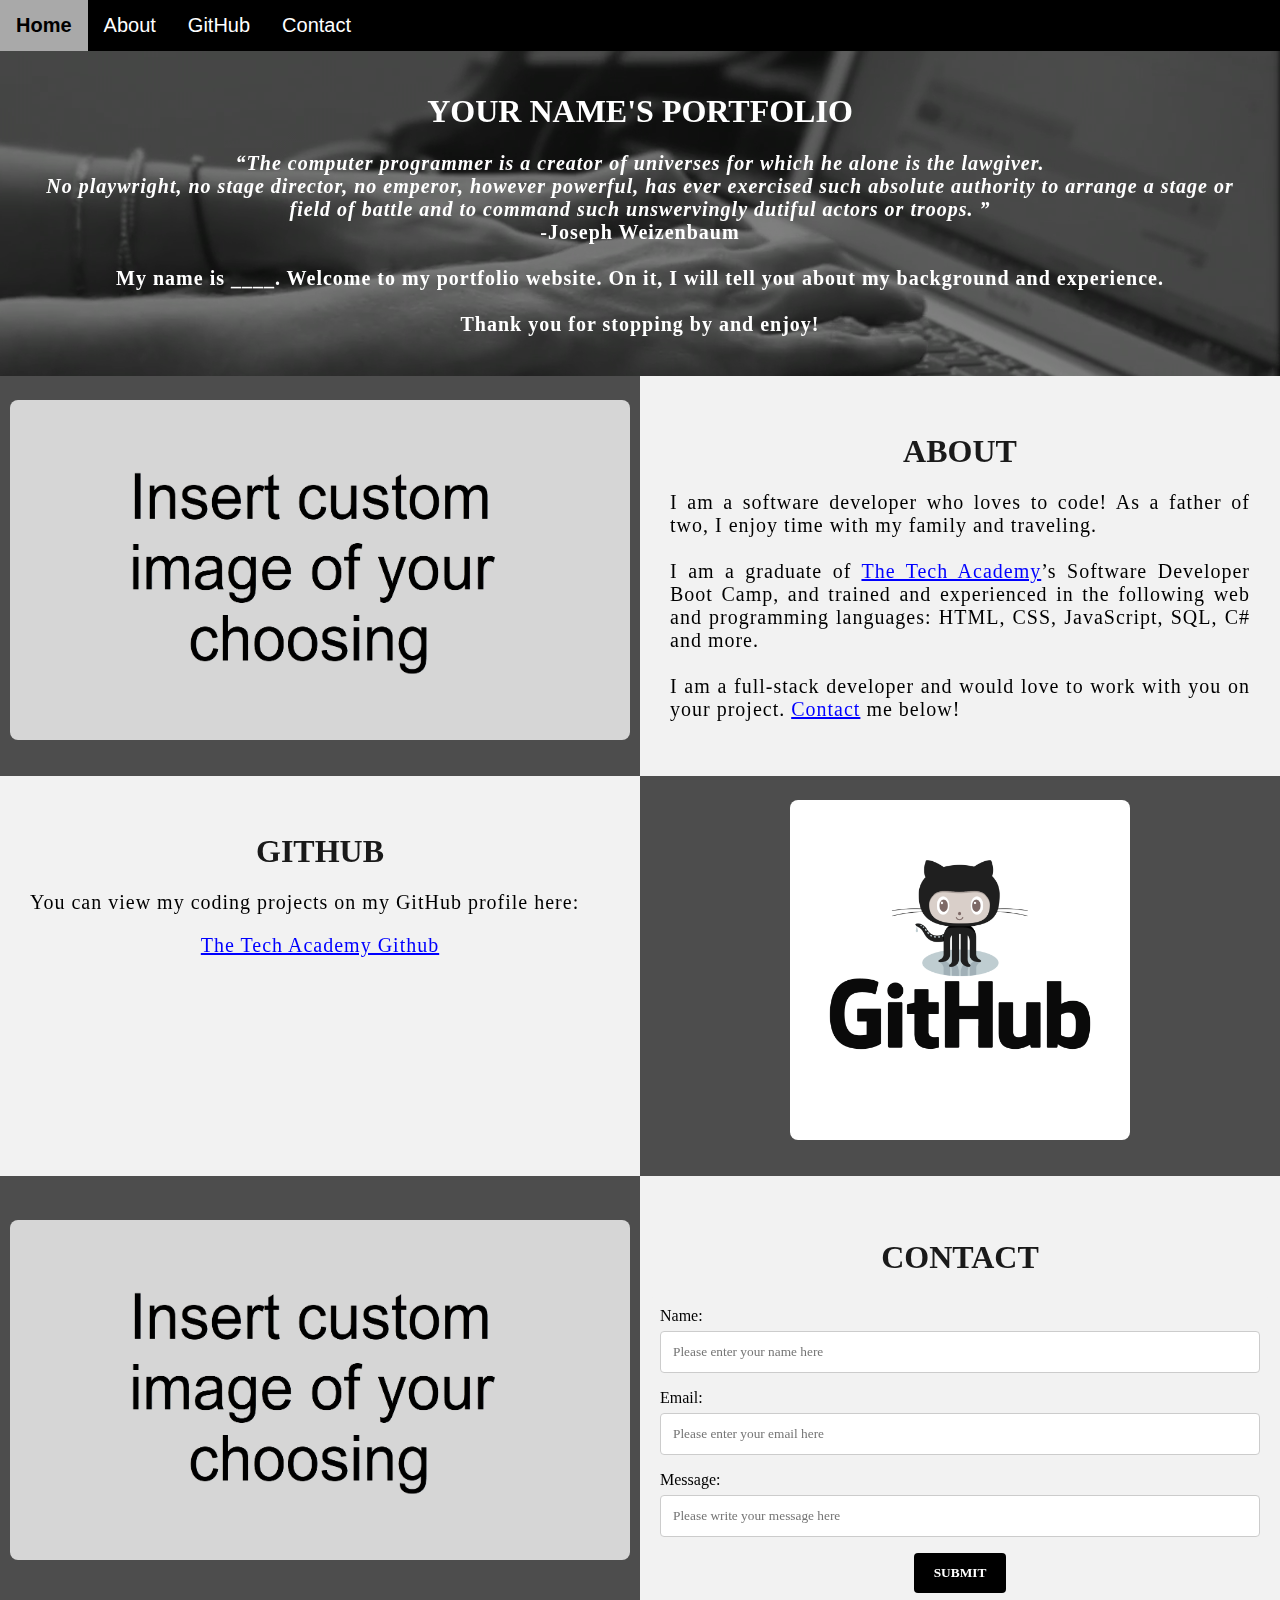
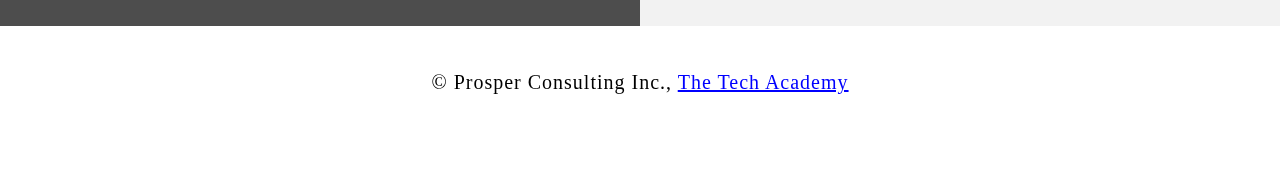
<file: Final Project/index.html>
<!DOCTYPE html>
<html>
    <!--Head-->
    <head>
        <meta charset="UTF-8">
        <meta name="viewport" content="width=device-width" />
        <title>Your Name Here</title>
        <link rel="stylesheet" type="text/css" href="stylesheet/portfolio.css">
    </head>

    <!--Body-->
    <body class="Background">
        
        <!--Navbar-->
        <div class="Navbar">
            <a class="active" href="#Home">Home</a>
            <a href="#About">About</a>
            <a href="#GitHub">GitHub</a>
            <a href="#Contact">Contact</a>
        </div>

        <!--Breaks inserted to add space between navbar and the first heading-->
        <br>
        <br>

        <!--Background video-->
        <div id="Home">
            <video autoplay muted loop id="Typing_Video">
                <source src="images/video/Typing.mp4" type="video/mp4">
                <!--Display message if video fails to run-->
                Your browser does not support HTML5 video.
            </video>
        </div>

        <!--Video text-->
        <div class="Video_Text">
            <h1 class="white-text">Your Name's Portfolio</h1>
            <strong>
                <p class="center">
                    <q>The computer programmer is a creator of universes for which he alone is the lawgiver.
                        <br>No playwright, no stage director, no emperor, however powerful, has ever exercised such absolute authority to arrange a stage or
                        <br>field of battle and to command such unswervingly dutiful actors or troops.
                    </q>
                    <br> -Joseph Weizenbaum
                    <br>
                    <br> My name is ____. Welcome to my portfolio website. On it, I will tell you about my background and experience.
                    <br>
                    <br> Thank you for stopping by and enjoy! 
                </p>
            </strong>
        </div>

        <!--About section-->
        <div class="Row" id="About">
            <!--Left column-->
            <div class="Column_2">
                <img src="images/html_custom.png" alt="Replace with your own image and description">
            </div>
            <!--Right column-->
            <div class="Column_1">
                <h1>About</h1>
                <p>
                    I am a software developer who loves to code! As a father of two, I enjoy time with my family and traveling. 
                    <br>
                    <br>I am a graduate of <a href="https://www.learncodinganywhere.com" target="_blank">The Tech Academy</a>’s Software Developer Boot Camp, and trained and experienced in the following web and programming languages: HTML, CSS, JavaScript, SQL, C# and more. 
                    <br>
                    <br>I am a full-stack developer and would love to work with you on your project. <a href="#Contact">Contact</a> me below!
                </p>
            </div>
        </div>

        <!--GitHub section-->
        <div class="Row" id="GitHub">
            <!--Left column-->
            <div class="Column_1">
                <h1>GitHub</h1>
                <p>
                    You can view my coding projects on my GitHub profile here:
                    <br>
                    <p class="center"><a href="https://github.com/the-tech-academy" target="_blank">The Tech Academy Github</a></p>
                </p>
            </div>
            <!--Right column-->
            <div class="Column_2">
                <a href="https://github.com/the-tech-academy" target="_blank"><img src="images/GitHub.png" alt="GitHub Logo"></a>
            </div>
        </div>

        <!--Contact section-->
        <div class="Row" id="Contact">
            <!--Contact image, left column-->
            <div class="Column_2 Column_tall">
                <img src="images/html_custom.png" alt="Contact_Image">
            </div>
            <!--Contact form, right column-->
            <div class="Column_1 Column_tall">
                <h1>Contact</h1>
                <!--This specifies where and how to send the form data; we are leaving it blank-->
                <form action="" method="POST"> <!-- Here we are utilizing a 3rd party service to submit the contact form data, insert your formspree endpoint in the action attribute -->
                    <label>Name:</label>
                        <input type="text" placeholder="Please enter your name here">
                    <label>Email:</label>
                        <input type="text" id="Email" name="Email" placeholder="Please enter your email here">
                    <label>Message:</label>
                        <input type="text" id="Message" name="Message" placeholder="Please write your message here">
                        <input type="submit" value="SUBMIT">
                </form>
            </div>
        </div>

        <!--Footer section-->
        <footer>
            <p>
                <p class="center">&copy Prosper Consulting Inc., <a href="https://www.learncodinganywhere.com/" target="_blank">The Tech Academy</a></p>
                <br>
            </p>
        </footer>
    </body>
</html>
</file>
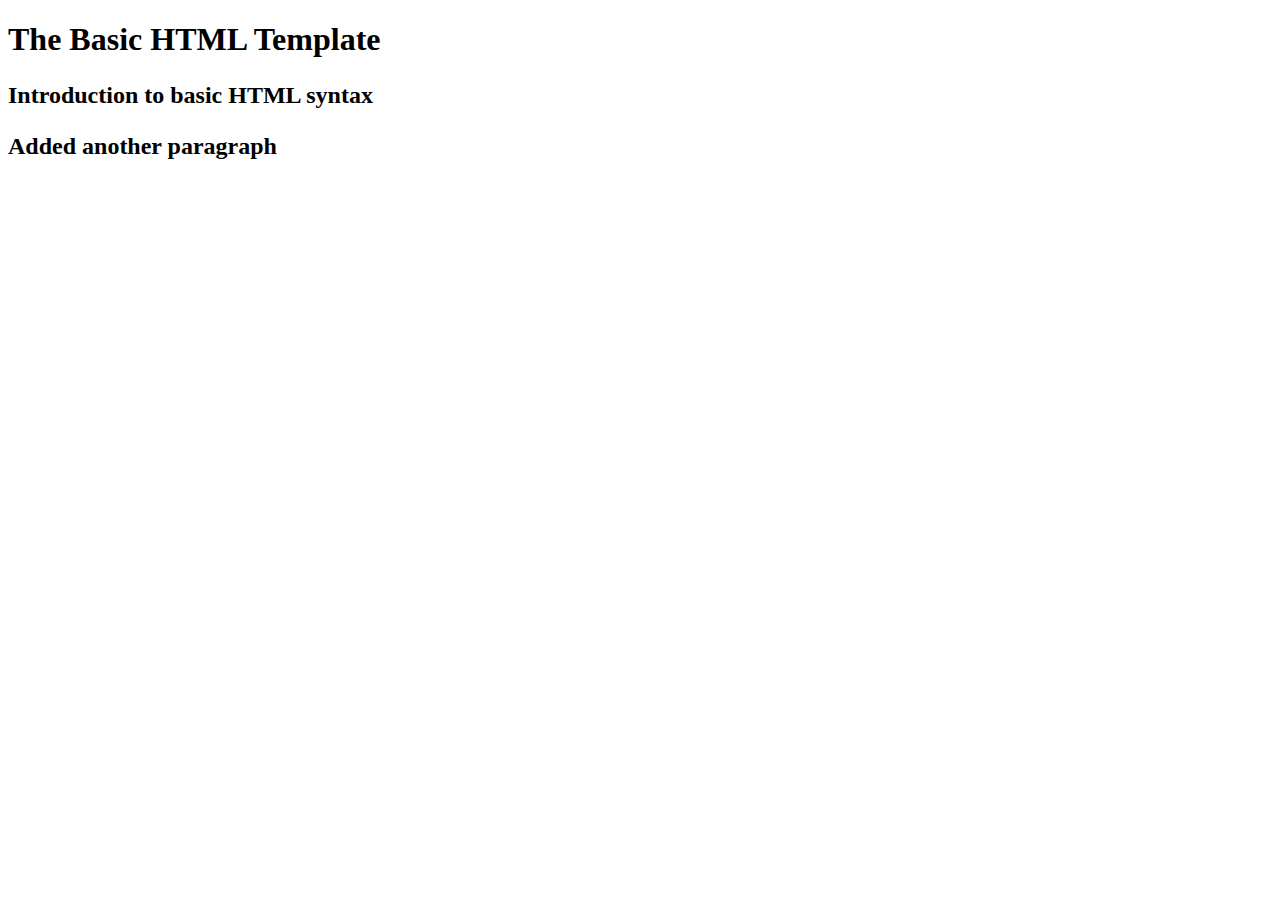
<file: HTML Project/index.html>
<!DOCTYPE html>
<html lang = "en">
	<head>
		<title> Basic HTML </title>
		<meta charset = "utf-8">
	<head>
	<body>
	
		<header>
		<h1> The Basic HTML Template <h2>
		<p> Introduction to basic HTML syntax </p>
		<p>Added another paragraph</p>
		</header>
		
	</body>
</html>
</file>
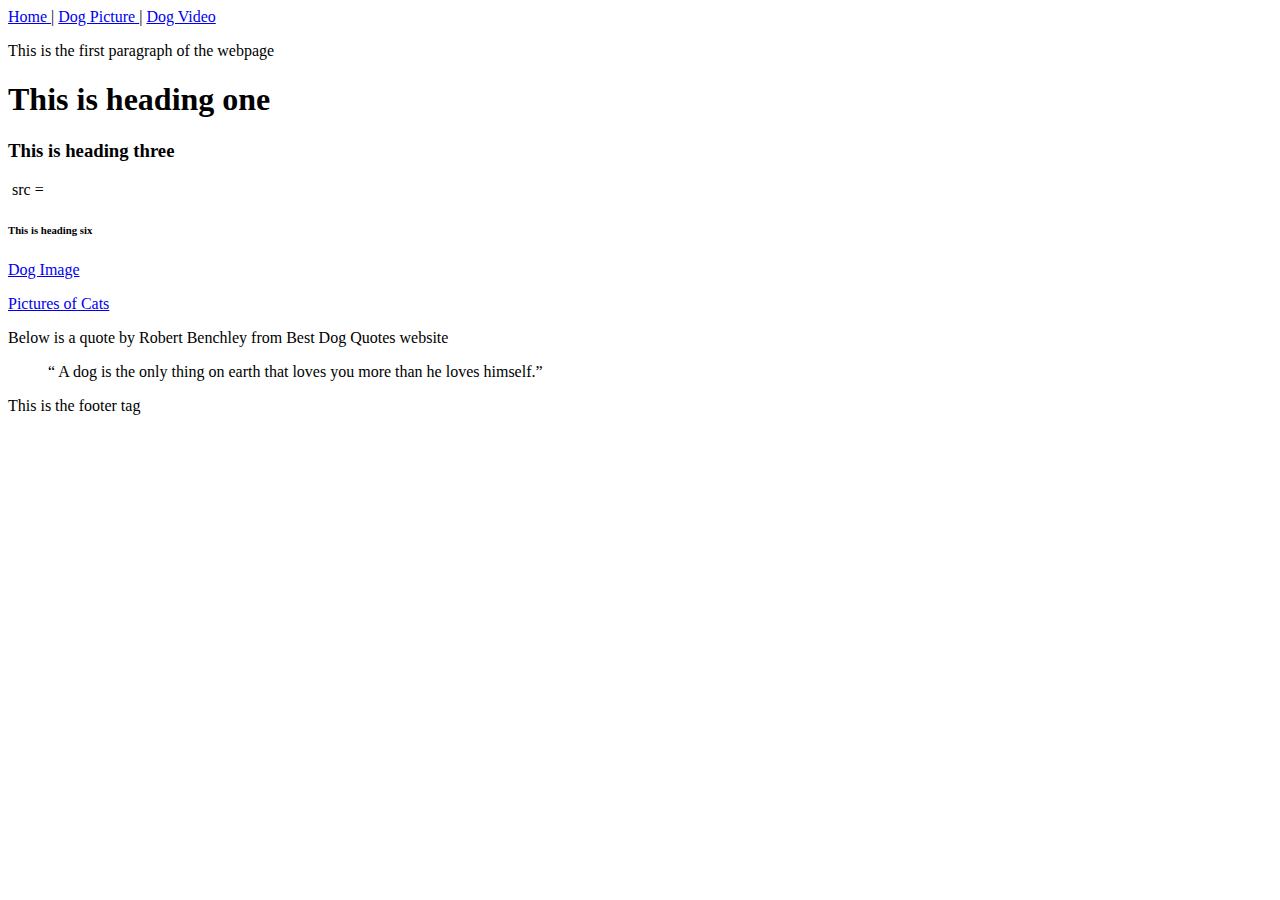
<file: Assignment.html>
<!DOCTYPE html>
<html lang = "en">
	<head>
		<title> This is the basic webpage assignment.</title>
		<meta charset = utf-8>
	</head>
	<body>
	<nav>
		<a href = "Assignment.html"> Home </a> | 
		<a href = "Dog.html"> Dog Picture </a> | 
		<a href = "Dog_Video.html"> Dog Video </a>
	</nav>
	<p>This is the first paragraph of the webpage</p>
	<main>
		<h1> This is heading one </h1>
	</main>
	<h3> This is heading three </h3>
	<img> src = </img>
	<h6> This is heading six </h6>
	<p> <a href = "Dog.html"> Dog Image </a> </p>
	<p> <a href = "https://www.pexels.com/search/cat/"> Pictures of Cats </a> </p>
	<p> Below is a quote by Robert Benchley from Best Dog Quotes website </p>
	<p> <blockquote cite = "https://dogtime.com/dog-health/general/16344-25-famous-quotes-about-dogs">
	<q> A dog is the only thing on earth that loves you more than he loves himself.</q>
	</blockquote> </p>
	<footer>
	This is the footer tag
	</footer>
	</body>
</html>
</file>
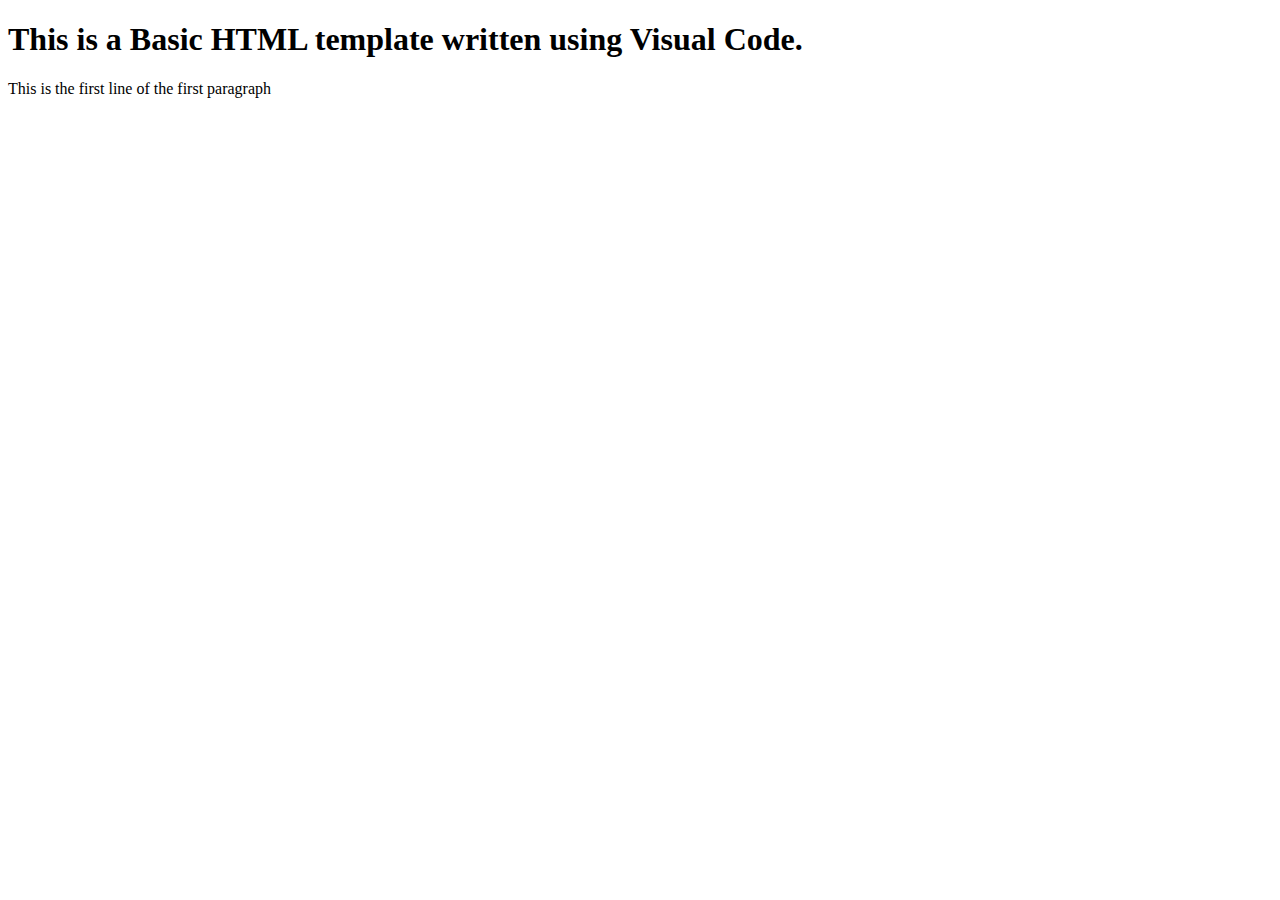
<file: HTML_Vs_VisualCode.html>
<!DOCTYPE html>
<html>
    <head>
        <title> Basic HTML </title>
        <meta charset="utf-8"
    </head>
    <body>
        <h1> This is a Basic HTML template written using Visual Code. </h1>
        <p> This is the first line of the first paragraph </p>
    </body>

</html>
</file>
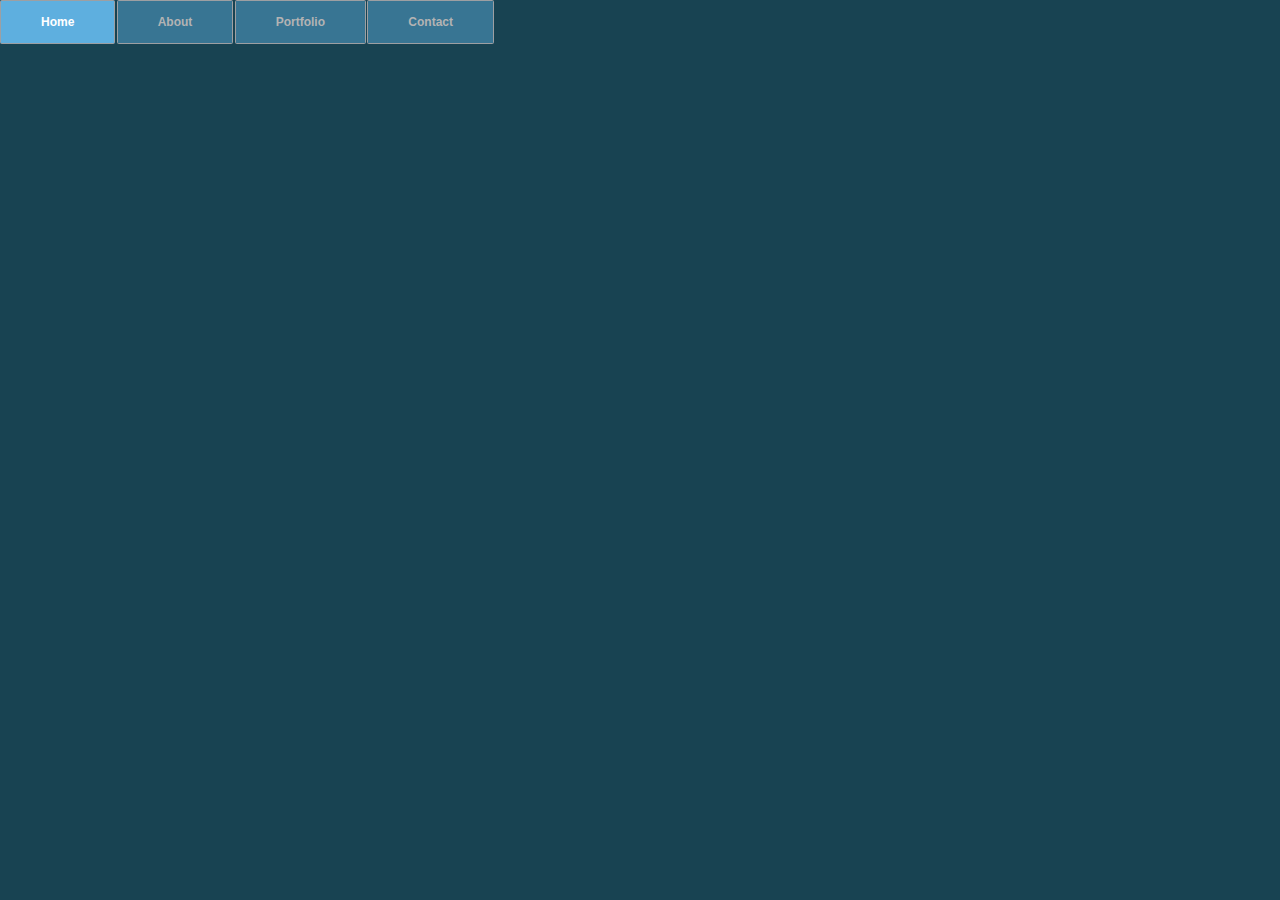
<file: Creating-a-CSS-Menu/creating_a_css_menu.html>
<!DOCTYPE html>
<html>
    <head>
        <meta charset="utf-8">
        <title> CSS Drop-down Menu Demo</title>
        <link rel="stylesheet" href="./CSS/menu_rollover.css">
    </head>
    <body>
        <div class="wrap">
            <div class="menu-container">
                <ul class="menu">
                    <li>Home</li>
                    <li>About</li>
                    <li>Portfolio
                        <ul class="submenu">
                            <li>Page 1</li>
                            <li>Page 2</li>
                            <li>Page 3</li>
                            <li>Page 4</li>
                        </ul>
                    </li>
                    <li>Contact</li>
                </ul>
            </div>
        </div>
    </body>
</html>
</file>
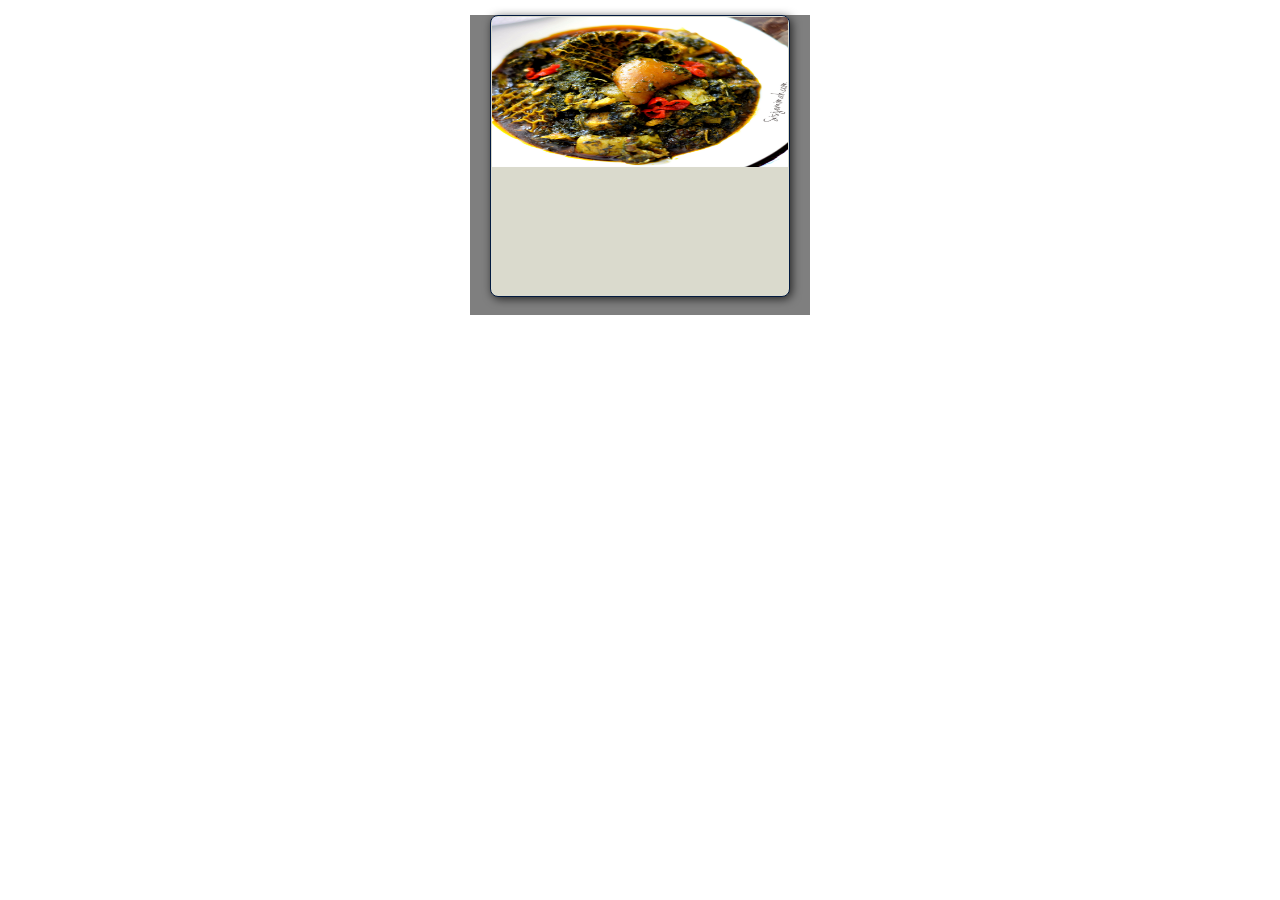
<file: Effecting-images-with-CSS/Effecting_images_with_CSS.html>
<!DOCTYPE html>
<html lang = "en">
	<head>
		<title> NAFLAT Food Website </title>
		<meta charset = "utf-8">
        <link rel="stylesheet" href="./CSS/photo_style.css">
	<head>
	<body>
		<!---START PHOTO CONTAINER 1--->
			<div class="photo-container">
				<div class="photo">
					<img src = ".\Images\Efo_Riro.jpg" alt = "Image of Efo Riro">
					<div class="photo-overlay">
						<h3 class="white-head"> Click to enlarge </h3>
                        <p>This item is available to order for the next 3 hours</p>
					</div>
				</div>
			</div>
		<!---END PHOTO CONTAINER 1--->
        
					
	</body>
</html>
</file>
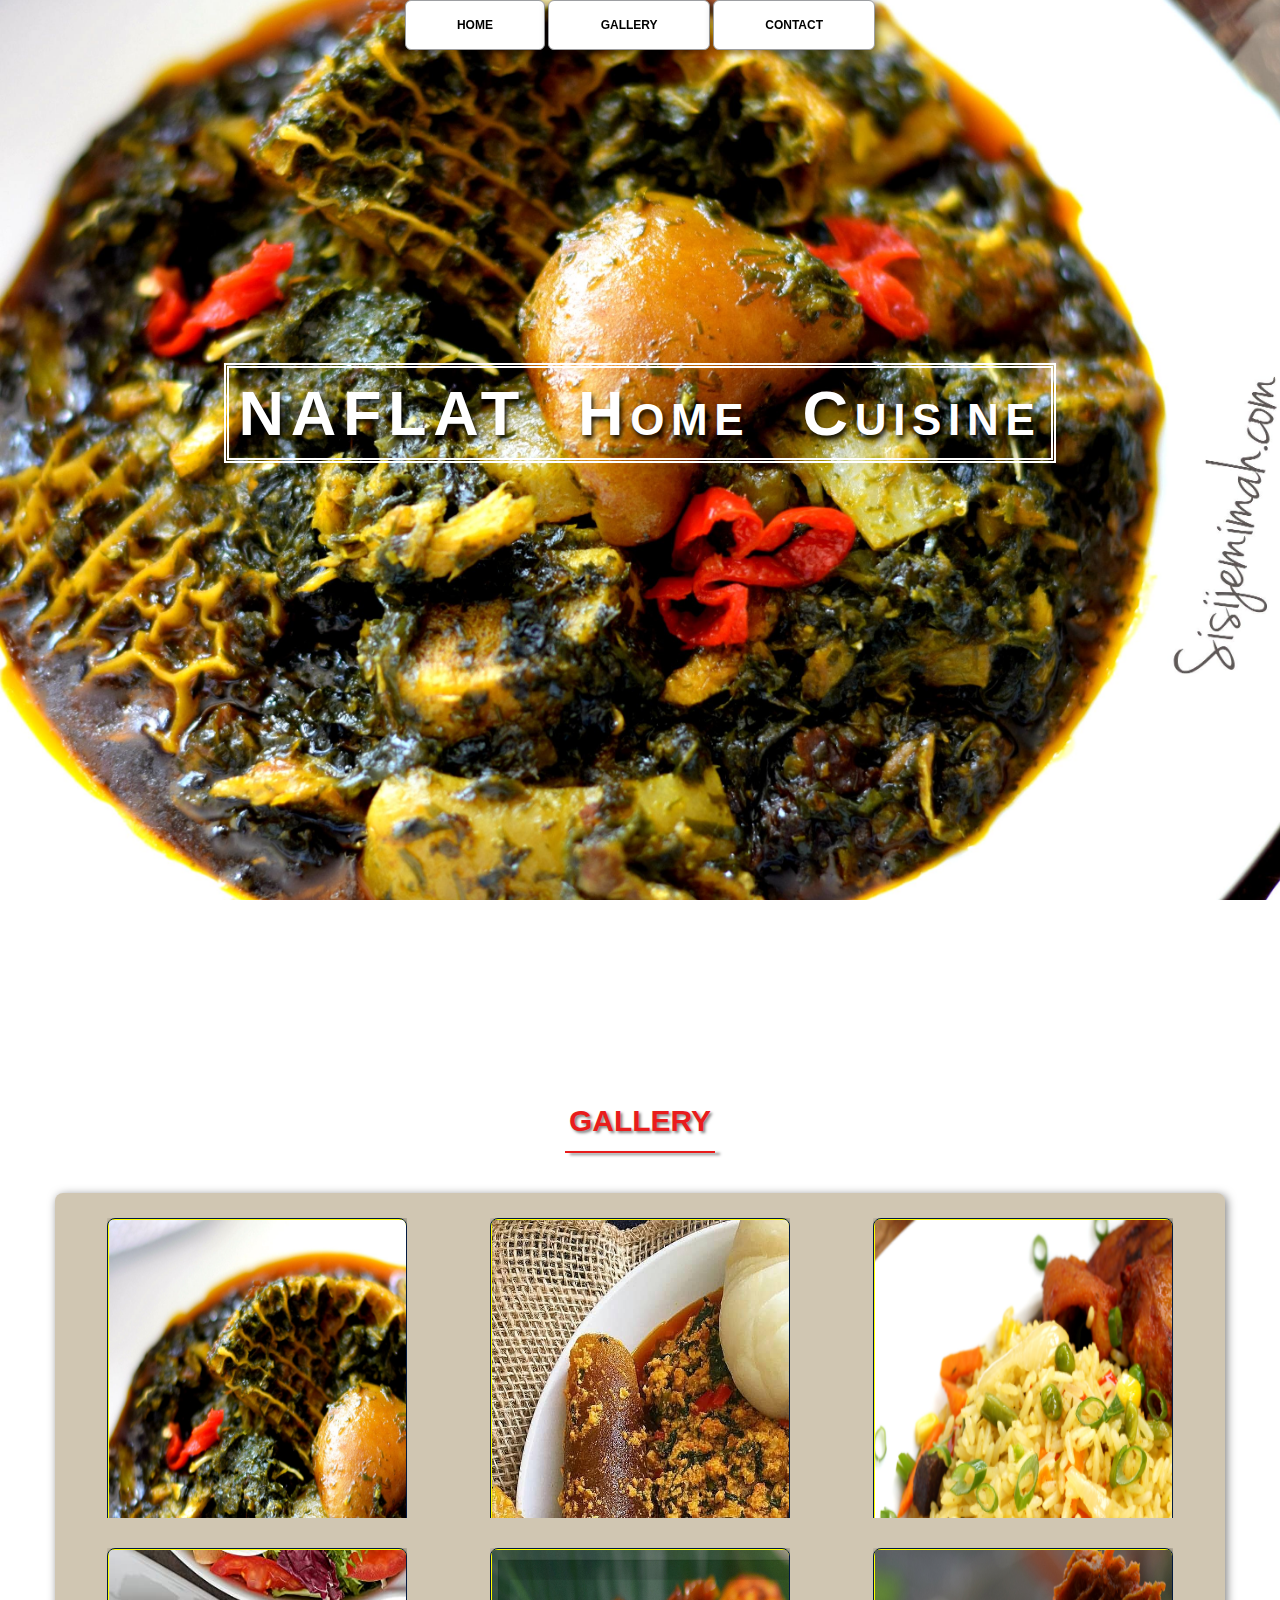
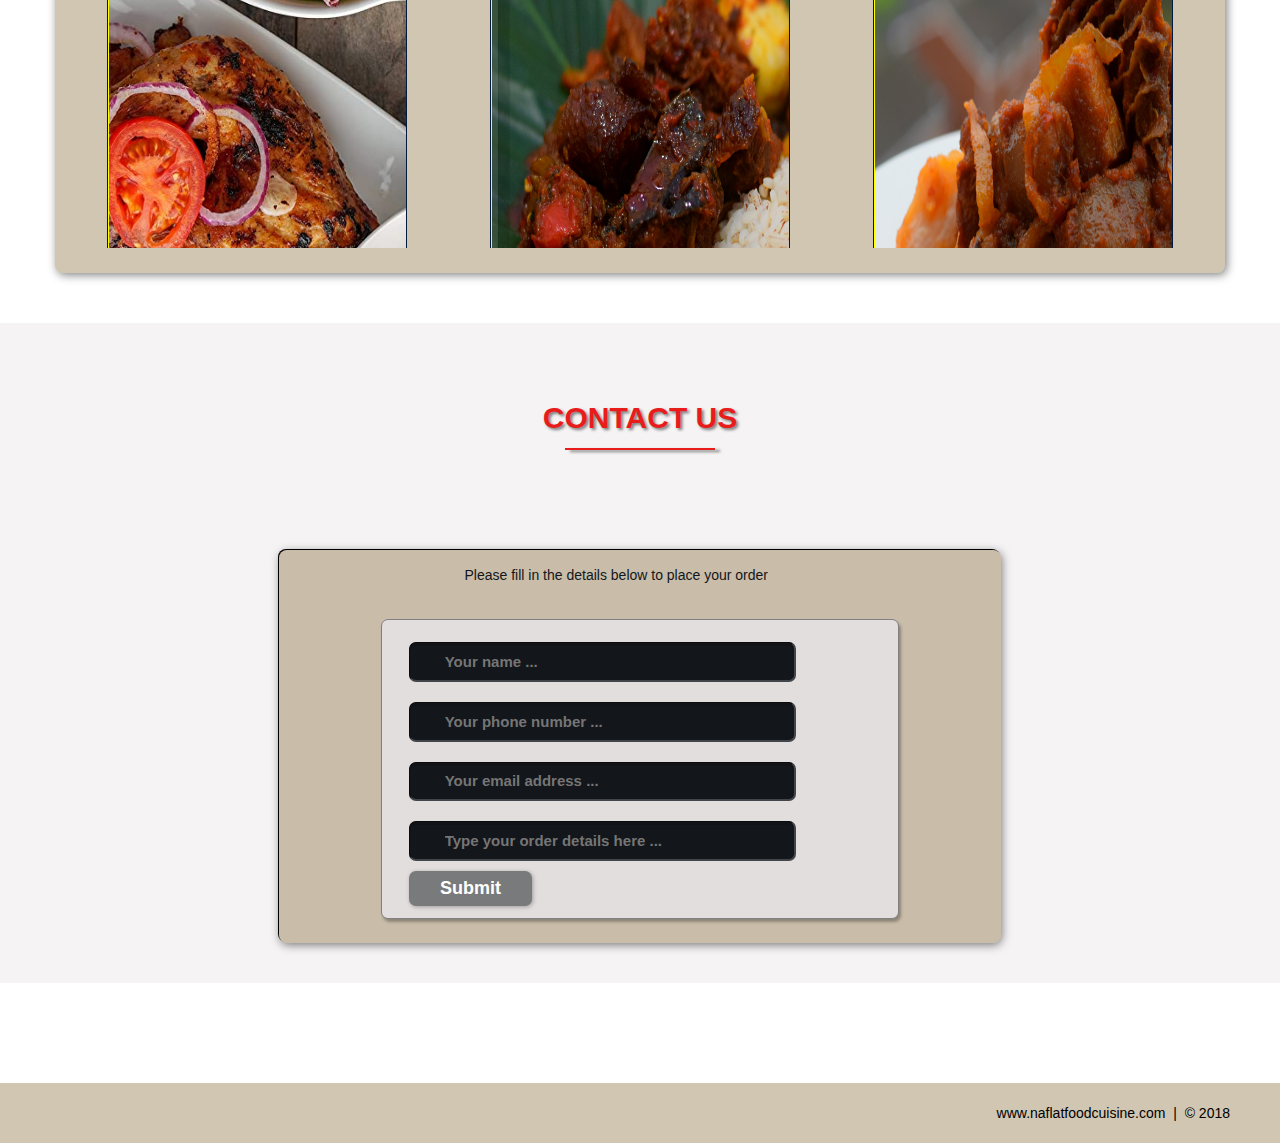
<file: One_Page_Website/one_page_website.html>
<!DOCTYPE html>
<html lang = "en">
	<head>
		<title> NAFLAT Food Website </title>
		<meta charset = "utf-8">
		<link rel="stylesheet" href="./CSS/shared.css">
		<link rel="stylesheet" href="./CSS/animations.css">
	<head>
	<body>
	
	<!---START NAV--->
	<div class="wrap">
		<div class="menu-container">
			<ul class="menu">
				<a href = "#home"><li> HOME </li></a>
				<a href = "#gallery"><li> GALLERY </li></a>
				<a href = "#contact"><li> CONTACT </li></a>
			</ul>
		</div>
	</div>
	<!---END NAV--->
	
	<!---START HOME--->
	<div id = "home">
		<div class="container">
			<div class="text-center">
				<span class="head-main"> NAFLAT Home Cuisine </span>
			</div>
		</div>
	</div>
	<!---END HOME--->	
		
	<!---START GALLERY--->
	<section id="gallery">
		<div class="container">
			<h1> Gallery </h1>
			<div class="flex-container">
			
				<!---START PHOTO CONTAINER 1--->
				<div class="photo-container">
					<div class="photo">
						<img src = ".\Images\Efo_Riro.jpg" alt = "Image of Efo Riro" style = "width:500px;height:600px">
						<div class="photo-overlay">
							<h3> Click to enlarge </h3>
						</div>
					</div>
				</div>
				<!---END PHOTO CONTAINER 1--->
				
				<!---START PHOTO CONTAINER 2--->
				<div class="photo-container">
					<div class="photo">
						<img src = ".\Images\Egusi.jpg" alt = "Image of Egusi" style = "width:500px;height:600px">
						<div class="photo-overlay">
							<h3> Click to enlarge </h3>
						</div>
					</div>
				</div>
				<!---END PHOTO CONTAINER 2--->
				
				<!---START PHOTO CONTAINER 3--->
				<div class="photo-container">
					<div class="photo">
						<img src = ".\Images\Fried_rice.png" alt = "Image of Fried Rice" style = "width:500px;height:600px">
						<div class="photo-overlay">
							<h3> Click to enlarge </h3>
						</div>
					</div>
				</div>
				<!---END PHOTO CONTAINER 3--->
				
				<!---START PHOTO CONTAINER 4--->
				<div class="photo-container">
					<div class="photo">
						<img src = ".\Images\Jollof_rice.jpg" alt = "Image of Jollof Rice" style = "width:500px;height:600px">
						<div class="photo-overlay">
							<h3> Click to enlarge </h3>
						</div>
					</div>
				</div>
				<!---END PHOTO CONTAINER 4--->
				
				<!---START PHOTO CONTAINER 5--->
				<div class="photo-container">
					<div class="photo">
						<img src = ".\Images\Ofada_rice.jpeg" alt = "Image of Ofada Rice" style = "width:500px;height:600px">
						<div class="photo-overlay">
							<h3> Click to enlarge </h3>
						</div>
					</div>
				</div>
				<!---END PHOTO CONTAINER 5--->
				
				<!---START PHOTO CONTAINER 6--->
				<div class="photo-container">
					<div class="photo">
						<img src = ".\Images\Yam_porridge.jpeg" alt = "Image of Yam Porridge" style = "width:500px;height:600px">
						<div class="photo-overlay">
							<h3> Click to enlarge </h3>
						</div>
					</div>
				</div>
				<!---END PHOTO CONTAINER 6--->
			</div>
		</div>
	</section>
	<!---END GALLERY--->
	
	<!---START CONTACT--->
	<section id = "contact">
		<div class = "container">
			<div class="heading-padding">
				<h1 class="heading-padding"> Contact Us</h1>
				<div class="reservation">
					<p class="rsvp-text"> 
						Please fill in the details below to place your order 
					</p>
						<div class="form-rsvp">
							<form action = "" method = "post">
								<input class="rsvp" type = "text" placeholder = "Your name ...">
								<input class="rsvp" type = "text" placeholder = "Your phone number ...">
								<input class="rsvp" type = "text" placeholder = "Your email address ...">
								<input class="rsvp" type = "text" placeholder = "Type your order details here ...">
								<div class="submit">
									<input type = "submit" value = "Submit">
								</div>
							</form>
						</div>
				</div>
			</div>
		</div>
	</section>
	<!---END CONTACT--->
		
	<!---START FOOTER--->
	<section>
		<footer>
			<div id = "footer">
				www.naflatfoodcuisine.com &nbsp;|&nbsp; &copy; 2018
			</div>
		</footer>
	</section>
	<!---END FOOTER--->
		
		
	</body>
</html>
</file>
<file: Final Project/stylesheet/portfolio.css>
/***** GENERAL STYLING *****/
/* Body */
body {
    margin: 0%  /* This ensures our site displays all the way to the edge of the browser screen */
}

/* Heading 1 elements */
h1 {
    text-transform: uppercase; /* Capitalizing all h1 headings */
    font-family: "Trebuchet MS", Optima; /* Sets the font family of all h1 headings */
    text-align: center; /* Centering all h1 elements */
    margin-top: 3%; /* Adds a small margin above h1 elements */
    color: #1a1a1a; 
}

/* Heading 1 element hover effect */
h1:hover {
    filter: grayscale(5%); /* Adds a slightly gray filter to the h1 headings when hovered over */
    transform: scale(1.1); /* When the h1 elements are hovered over they increase in size by 1.1 */
    transition: transform 1s; /* This causes the transformation to last 1 second */
}

/* Styling for portfolio title text */
.white-text {
    color: #fff; /* This is used to change the color of the portfolio title text */
}

/* Paragraph elements */
p {
    font-family: Perpetua, Rockwell Extra Bold;
    text-align: justify; /* Justify text within paragraph elements */
    letter-spacing: 1px; /* This expands the text slightly */
    font-size: 20px;
    padding-left: 20px; /* Adds padding to the left of the paragraph element */
    padding-right: 20px; /* Adds padding to the right of the paragraph element */
}

/* Paragraph element hover effect */
p:hover {
    transition: transform 1s; /* This makes the transform effect last 1 second */
	transform: scale(1.01); /* This makes the paragraphs increase slightly in size when hovered over */
}

/* Center class - this applies to all elements with the class "center" */
.center {
    text-align: center; /* This center aligns the text */
}

/* Center class hover effect - This only affects the quote, github link, and footer */
.center:hover {
    transition: transform 2s; /* This makes the transform effect last 2 seconds */
    transform: scale(1.1); /* This makes the elements with class "center" increase in size by 1.1 when hovered over */
}

/* Anchor elements */
a {
    color: blue; /* This ensures all links are blue */
}

/* Quotation elements */
q {
    font-style: italic; /* This makes the quote italicized */
}

/* Image elements */
img {
    filter: grayscale(75%); /* This rids our pictures of 75% of their color */
    border-radius: 8px; /* Gives all images slightly rounded corners */
    max-width: 100%; /* Ensures all images stay within the width of their container */
    height: 340px; /* Sets the height of all images */
    display: block; /* By specifying block display we can ensure our images are able to be centered */
    margin-left: auto; /* In combination with "margin-right: auto" this centers all images */
    margin-right: auto;
}

/* Image element hover effects */
img:hover {
	filter: grayscale(5%);  /* Brings back most of the image's color when hovered over */
    transition: transform 1s; /* Transition lasts 1 second */
	transform: scale(1.1); /* Image is increased slightly when hovered over */
}

/* The @media rule is used in media queries to apply different styles for different media/types of devices */
/* On screens 576px and smaller the images will be 100px tall and centered vertically in the column */
@media screen and (max-width: 576px) {
    img {
        height: 100px;
        margin-top: 150px;
    }
}

/* Styling for footer element */
footer {
    padding: 2%; /* This gives the footer padding that is equal to 2% of the width of the element's area */
    background-color: white;
}
/***** END OF GENERAL STYLING *****/

/***** NAVBAR STYLING *****/
.Navbar {
    overflow: hidden; /* This ensures that any content that overflows beyond the boundary of our nav bar is not displayed */
    background-color: black; /* This colors the navbar black */
    position: fixed; /* This keeps the navbar at the top of the screen as we scroll */
    top: 0; /* This ensures no space is displayed above the navbar */
    width: 100%; /* This makes the navbar span the entire width of the page */
    z-index: 1; /* This ensures other elements don't display over the navbar */
    -webkit-animation: moveNav 5s; /* This applies the moveNav animation below for Safari 4.0 - 8.0 */
    animation: moveNav 5s; /* This applies the moveNav animation for all other browsers */
}

/* moveNav animation effect for moving the nav bar in from the left of the screen */
@keyframes moveNav {
    from {left: -100vw;} /* The navbar is starting off screen to the left */
    to {left: 0vw;} /* This moves the navbar into place on the screen */
}

/* Navbar links */
.Navbar a {
    float: left; /* This specifies that the text floats on the left on the navbar */
    display: block; /* This ensures that other text will be displayed on the same line or row, instead of a new line */
    color: white; /* This is the font color for text on our navbar */
    padding: 14px 16px; /* This adds padding around our text */
    text-decoration: none; /* This gets rid of the underlines under the text on our navbar */
    font-family: Avant Garde, Helvetica; /* This specifies the font family for text on our navbar */
    font-size: 20px; /* This specifies the font size for text on our navbar */
    text-align: center; /* This centers the text within its container */
    position: relative; /* This sets the text relative to its normal positioning, allowing us to use the animation below */
    -webkit-animation: moveNavText 5.75s; /* Animation for Safari 4.0 - 8.0 */
    animation: moveNavText 5.75s; /* Applies the moveNavText animation for 5.75s */ 
}

/* moveNavText animation effect for moving the navbar text from above the view to the navbar */
@keyframes moveNavText {
    from {top: -100vw;} /* This sets the navbar text 100% above the viewport */
    to {top: 0vw;} /* This lowers the navbar text onto the navbar */
}

/* Screens 576px and smaller will display navbar links equally distributed */
@media screen and (max-width: 576px) {
    .Navbar a{
        width: 25%; /* This makes each link take up 1/4 of the navbar */
        font-size: 12px;
    }
}

/* Navbar hover effects */
.Navbar a:hover {
    background-color: #f4f4f4; /* Defines the background color that will display when you hover over the link */
    color: black; /* This defines the font color that will display when navbar a elements are hovered over */
    font-weight: bold; /* This makes the text on the navbar bold when hovered over */
}

/* Navbar home button */
.Navbar a.active { /* This targets the a element on the navbar with the "active" class */
    background-color: darkgray;
}
/***** END OF NAVBAR STYLING *****/

/***** VIDEO STYLING *****/
/* Formatting for background video */
#Typing_Video {
    position: fixed; /* This fixes the video to the page */
    right: 0; /* This ensures there is no space between the edge of the video and the edge of the page */
    bottom: 0; /* This ensures no space between the bottom of the video and the bottom of the page */
    min-width: 100%; /* This ensures the video is displayed across the full width of the page */
    z-index: -1; /* This places the video behind the other elements on the page */
}

/* Screens that are 576px and smaller will not display the background video */
@media screen and (max-width: 576px) {
    #Typing_Video {
        display: none;
    }
}

/* Texts over the video */
.Video_Text {
    background: rgba(0, 0, 0, 0.5); /* This provides a semi-transparent background for the text to sit over */
    color: white; /* Makes the font color white */
    width: 100%; /* Ensures the video-text container fills the width of the video */
    padding: 20px; /* This adds padding around the video-text container so that the background goes slightly beyond the text */
    position: relative; /* This sets the text relative to its normal positioning, allowing us to use the animation below */
    -webkit-animation: moveVideoText 5.75s;
    animation: moveVideoText 5.75s;
}

/* This animation effect causes the overlay video text to move up from the bottom of the page upon page load */
@keyframes moveVideoText {
    from {top: -100vw;} /* This sets the position of the video text to above the viewport */
    to {top: 0vw;} /* This moves the video text to the normal positioning on the viewport */
}
/***** END OF VIDEO STYLING *****/

/***** TABLE STYLING -  this section covers the styling of the columns and rows within the table *****/
* { /* The asterisk is a universal selector that applies this effect to all elements on the page */
    box-sizing: border-box; /* This creates a box with a border within which we will place most of our text */
} 

.Column_1 {
    float: left;
    width: 50%; /* This ensures the column takes up half of the page width */
    padding: 10px;
    padding-top: 3%; /* This ensures there is space between the top of the column and our headings */
    height: 400px; /* This sets the height of the column to 400px -  this may need to be adjusted depending on the text you enter */
    background-color: #f2f2f2; /* Sets the background color of the columns with class Column_1 */
}

/* Screens 576px and smaller will display a scroll bar if the text overflows the column height */
@media screen and (max-width: 576px) {
    .Column_1 {
        overflow: auto;
    }
}

.Column_2 {
    float: left;
    width: 50%;
    padding: 10px;
    padding-top: 1.9%;
    height: 400px;
    background-color: #4d4d4d;
}

/* This class is applied to the columns in the final row, overriding the height and padding to provide more room for the contact form  while keeping the rest of the formatting from Column_1 or Column_2 */
.Column_tall {
    padding-top: 3.5%;
    height: 450px;
}

/* This inserts something after the content of selected elements (in this case the elements with class "Row") */
.Row:after {
	content: ""; /* By leaving this blank, we are allowing the footer (covered lower down) to be displayed - removing it makes the footer overwrite a column */
	display: table; /* The display property specifies the type of display behavior; the table value tells the browser to treat the element as a table */
	clear: both; /* This clears any other elements from floating on the left or the right of an element */
}
/***** END OF TABLE STYLING *****/

/***** CONTACT FORM STYLING *****/
/* input[type=text] targets all text input sections of the contact form */
input[type=text] {
    width: 100%; /* Each input box covers the full width of the container */
    padding: 12px; /* Adds padding within the text box */
    border: 1px solid #ccc; /* Setting a solid border and its color */
    border-radius: 4px; /* Slightly rounds the corners of the text box border */
    box-sizing: border-box; /* This creates a box with a border around the contact form input boxes */
    margin-top: 6px; /* Adds a margin to the top of the text box */
    margin-bottom: 16px; /* Adds a margin to the bottom of the text box */
    resize: vertical; /* This allows the user to resize the text boxes vertically */
    font-family: Perpetua, Rockwell Extra Bold;
}

/* Hover effects for input boxes */
input[type=text]:hover {
    box-shadow: 0 0 5px #00004d inset; /* This creates a blue shadow in the text box when hovered over by the user */
}

/* Submit button */
input[type=submit] {
    background-color: black; /* Sets the background color of the submit button to black */
    color: white; /* Sets the font color of the Submit button to white */
    font-weight: bold; /* Makes the font of the submit button bold */
    padding: 12px 20px; /* Adds padding to the submit button */
    border: none; /* Removes the border from the submit button */
    border-radius: 4px; /* Gives the submit button the same rounded corners as the text boxes */
    cursor: pointer; /* Changes the cursor to pointer when over the submit button */
    display: block; /* Allows the submit button to be centered */
    margin-left: auto; /* In combination with "margin-right: auto" this will center the submit button */
    margin-right: auto;
    font-family: Perpetua, Rockwell Extra Bold;
}

/* Hover effect for submit button */
input[type=submit]:hover {
    background-color: white; /* Turns the background of the submit button white when the user hovers over it */
    color: black; /* Turns the font black when hovered over */
    transform: scale(1.5); /* Makes the button increase 1.5 times in size */
    transition: transform 1.5s; /* Makes the transform effect last 1.5 seconds */
}

/* Form element */
form {
    border-radius: 5px; /* Rounds the corners of the contact form */
    background-color: #f2f2f2; 
    padding: 10px; /* Adds padding to the contact form */
    font-family: "Trebuchet MS", Optima;
}
/***** END OF CONTACT FORM STYLING *****/
</file>
<file: Creating-a-CSS-Menu/CSS/menu_rollover.css>
body {
    background: #184352;
}

.wrap {
    top: 0;
    left: 0;
    height: auto;
    width: 100%;
}

.menu-container {
    top: 0;
    left: 0;
    /*To the top edge of the screen*/
    position: absolute;
    width: 100%;
    background-color: #184352;
}

.menu {
    font: bold 12px/18px sans-serif;
    text-align: center;
    display: inline;
    margin: 0;
    padding: 0;
    list-style: none;
}

.menu li {
    color: #b3b3b3;
    display: inline-block;
    margin-right: -2px;
    position: relative;
    padding: 12px 40px;
    border: 1px solid #9d9fa2;
    border-radius: 1.5px;
    background-color: #387593;
    cursor: pointer;
}

.menu li:hover {
    background-color: #5eafdf;
    color: #fff;
}

.menu li:hover ul{
    display: block;
    opacity: 1;
    /*While hovered, drop-down menu appears.
    This also avoids a block-level bug*/
    visibility: visible;
}

.submenu {
    padding: 0;
    left: 0;
    position: absolute;
    top: 43.5px;
    width: 125.5px;
    opacity: 0;
    /*While not being hovered, drop-down menu hides.
    This also avoids a block-level bug*/
    visibility: hidden;
}

.submenu li{
    background-color: #387593;
    display: block;
    color: #b3b3b3;
}

.submenu li:hover{
    color: #fff;
    background-color: #5eafdf;
}
</file>
<file: Effecting-images-with-CSS/CSS/photo_style.css>
/*--------------------------------------------------
            GALLERY SECTION ANIMATION
--------------------------------------------------*/
p {
    font-weight: 300;
    line-height: 30px;
    padding-bottom: 15px;
}

.photo {
    position: relative;
    line-height: 0;
    margin-bottom: 2em;
    overflow: hidden;
    border-radius: 8px;
    padding: 1px;
    border: 1px solid #021a40;
    background-color: rgb(218, 218, 205);
    box-shadow: 2px 2px 10px rgba(0, 0, 0, 0.7);
}

.photo-container {
    text-align: center;
    margin: 15px auto;
    width: 300px;
    height: 300px;
}

.photo-container img {
    max-width: 100%;
    width: 300px;
    height: 150px;
}

.photo-container {
    color: #2d0707;
    position: absolute;
    top: 0;
    right: 0;
    bottom: 0;
    left: 0;
    padding-left: 20px;
    padding-right: 20px;
    justify-content: center; /*For centering text inside photo*/
    align-items: center;
    background: rgba(0, 0, 0, 0.5);
}

.whitehead {
    color: #c9bdaa;
    margin-top: 5%;
    line-height: 30px;
    padding-bottom: 20px;
}
/*--------------------------------------------------
            GALLERY SECTION ANIMATION
--------------------------------------------------*/
.photo-overlay {
    opacity: 0;
    transition: opacity .1s;
    border-radius: 10px;
    cursor: pointer;
}

.photo-overlay p{
    width: 100%;
    height: 100%;
    color: #200505;
}

.photo-overlay:hover {
    opacity: 1;
}

.photo img{
    transition: transform .5s;
    transform-origin: 50% 50%;
}

.photo:hover img{
    transform: scale(1.1);
}
</file>
<file: One_Page_Website/CSS/shared.css>
/*-------------------------------------------------
    GENERIC STYLES
-------------------------------------------------*/
html {
    font-family: sans-serif;
    font-size: 62.5%;
    -webkit-tap-highlight-color: rgba(0, 0, 0, 0);
    -webkit-text-size-adjust: 100%;
    -ms-text-size-adjust: 100%;
}

body {
    font-size: 14px;
    margin: 0;
    font-family: "Helvetica Neue", Arial, Helvetica, sans-serif;
    line-height: 1.42857143;
    color: #333;
    background-color: #fff;
}

footer, nav {
    display: block;
}

h1, h2, h3, h4, h5, h6 {
    font-family: 'Open Sans', sans-serif;
}

h1 {
    line-height: 50px;
    font-weight: 900;
    font-size: 30px;
    text-transform: uppercase;
    text-align: center;
    color: #e91c1c;
    text-shadow: 2px 2px 3px rgba(0, 0, 0, 0.5);
}

h1::after {/* This is the underline */
    display: block;
    content: " ";
    height: 2px;
    width: 150px;
    background: #e91c1c;
    margin: 5px auto 40px;
    box-shadow: 5px 2px 3px rgba(0, 0, 0, 0.5);
}

h2 {
    line-height: 50px;
    color: #e91c1c;
}

h3 {
    line-height: 30px;
    padding-bottom: 20px;
}

h4 {
    padding-top: 25px;
    line-height: 40px;
    padding-bottom: 0px;
    font-size: 22px;
    font-weight: 900;
}

p {
    font-weight: 300;
    line-height: 30px;
    padding-bottom: 15px;
}

.text-center {
    text-align: center;
}

.heading-padding {
    padding-bottom: 40px;
}

section {
    padding-top: 50px;
    margin-top: 50px;
}

.navbar {
    height: 105px;
    max-height: 340px;
    display: inline-block;
}

.container {
    padding-right: 15px;
    padding-left: 15px;
    margin-right: auto;
    margin-left: auto;
}

.container-fluid {
    padding-right: 15px;
    padding-left: 15px;
    margin-right: auto;
    margin-left: auto;
}

.row {
    margin-right: -15px;
    margin-left: -15px;
}

.clearfix::after, /* after is now ::after with a double colon */
.container::after,
.navbar::after {
    clear: both;
    display: table;
    content: " ";
}

.wrap {
    height: 100%;
    width: 100%;
    position: absolute;
    /* This ensures that the images cannot be rendered outside of
    their container without forcing any scrollbars */
    overflow: hidden;
    top: 0;
    left: 0;
    text-align: center;
}

.menu-container {
    max-height: 340px;
    margin: 0% auto;
    /* top: 0;
    left: 0; */
    /* position: absolute; */ /* to the top edge of the screen */
    width: 100%;
    position: fixed;
    z-index: 100;
    /* background-color: rgba(255, 255, 255, 0.5); */
}

/*-------------------------------------------------
    HOME SECTION STYLES
-------------------------------------------------*/
#home {
    background: url(../Images/Efo_Riro.jpg) 50% 50%;
    background-attachment: fixed;
    -webkit-background-size: cover;
    -moz-background-size: cover;
    -moz-background-size: cover;
    background-size: cover;
    width: 100%;
    display: block;
    height: auto;
    padding-top: 350px; /* This is spacer before the main title logo*/
    padding-bottom: 500px; /* This is spacer after the main title logo*/
    color: #fff;
}

.head-main {
    text-shadow: 2px 4px 5px rgba(0, 0, 0, 0.9);
    font-variant: small-caps;
    color: #fff;
    letter-spacing: 5pt;
    word-spacing: 21pt;
    font-size: 4.5em;
    text-align: left;
    font-family: impact, sans-serif;
    line-height: 2;
    font-weight: 900;
    border: 5px double #fff;
    padding: 10px;
}

.head-sub-main {
    font-size: 23px;
    font-weight: 500;
    padding: 50px 20px 10px 20px;
    text-transform: uppercase;
}

.head-last {
    font-size: 18px;
    font-weight: 900;
    padding: 5px 20px 20px 20px;
    border: 1px dotted #fff;
}

/*-------------------------------------------------
    CONTACT STYLES
-------------------------------------------------*/
.flex-container {
    display: -webkit-flex;
    display: flex;
    flex-wrap: wrap;
    padding: 10px;
    border-radius: 8px;
    margin: 0px auto;
    background-color: rgba(100, 65, 0, .3);
    box-shadow: 2px 2px 10px 0 rgba(0, 0, 0, 0.5);
}

#contact {
    background-color: #f5f3f3;
}

.reservation {
    width: 60%;
    padding: 10px;
    border-radius: 8px;
    margin: 0px auto;
    background-color: rgba(100, 65, 0, .3);
    box-shadow: -1px -1px 0 rgba(0, 0, 0, 1), 1px 2px 10px 0 rgba(0, 0, 0, 0.5);
}

.reservation h2 {
    width: 70%;
    text-align: center;
    margin: 0 auto;
    color: #13161b;
    font-weight: 500;
    font-size: 1.3em;
    letter-spacing: 0pt;
    word-spacing: 0pt;
}

.reservation h2 span {
    width: 70%;
    text-align: center;
    margin: 0 auto;
    color: #13161b;
    font-weight: 500;
    font-size: 1.5em;
    font-variant: small-caps;
    letter-spacing: .4pt;
    word-spacing: .3pt;
}

.reservation p {
    color: #13161b;
    width: 50%;
    margin: 0 auto;
}

.reservation form {
    font-size: 15px;
    outline: none;
    font-weight: 600;
    color: #13161b;
    padding: 12px 12px;
    width: 70%;
    border: 1px solid #808080;
    margin: 2% auto;
    border-radius: 7px;
    background: rgb(227, 222, 222);
    box-shadow: 2px 3px 3px 0px rgba(0, 0, 0, 0.3);
    font-family: 'Raleway', sans-serif;
}

.reservation input[type="text"] {
    font-size: 15px;
    outline: none;
    font-weight: 600;
    color: #8e8d8f;
    padding: 2% 1% 2% 7%;
    width: 70%;
    border-top: 1px solid #090b0d;
    border-right: 2px solid #424549;
    border-bottom: 2px solid #424549;
    border-left: 1px solid #090b0d;
    margin: 10px 1em;
    border-radius: 7px;
    background: #13161b;
    box-shadow: inset 0px 3px 0px 0px rgba(5, 5, 5, 0.15);
    font-family: 'Raleway', sans-serif;
}

.reservation input[type="text"]:hover {
    box-shadow: 0 0 18px rgba(100, 65, 0, .8);
}

.form-spacer {
    padding: 30px 39px;
}

.terms {
    margin: 30px 1px 0 0;
    margin-top: 13%;
    padding-left: 52px;
    font-size: 14px;
    line-height: 5px;
    color: #000;
    cursor: pointer;
    font-family: 'Raleway', sans-serif;
    font-weight: 600;
    position: relative;
    display: inline;
    float: right;
}

.terms:hover {
    color: orange;
    text-decoration: underline;
}

.submit input[type="submit"] {
    color: rgb(255, 255, 255);
    cursor: pointer;
    border: none;
    font-weight: 900;
    outline: none;
    text-align: center;
    font-family: 'Raleway', sans-serif;
    margin: 0px 3%;
    padding: 7px 0px;
    width: 25%;
    font-size: 18px;
    transition: border-color 0.3s, color 0.3s, background-color 0.3s;
    border-radius: 7px;
    background-color: #797a7b;
    box-shadow: 1px 1px 4px 0 rgba(0, 0, 0, 0.3);
}

.submit input[type="submit"]:hover {
    color: #000;
    background-color: #8d8e8f;
    box-shadow: inset 1px 2px 15px 0 rgba(0, 0, 0, 0.5);
}

/*-------------------------------------------------
    FOOTER STYLES
-------------------------------------------------*/
#footer {
    background-color: rgba(100, 65, 0, .3);
    color: #000;
    text-shadow: 2px 2px 8px 0 rgba(0, 0, 0, 1);
    padding: 20px 50px 20px 50px;
    text-align: right;
}

/*-------------------------------------------------
    @MEDIA QUERIES
-------------------------------------------------*/
@media all and (max-width: 640px) and (min-width: 381px) {
    .head-main {
        font-size: 28px;
    }
}

@media all and (max-width: 381px) and (min-width: 200px) {
    .head-main {
        font-size: 24px;
    }
}

@media (min-width: 768px) {
    .container {
        width: 750px;
    }
}

@media (min-width: 992px) {
    .container {
        width: 970px;
    }
}

@media (min-width: 1200px) {
    .container {
        width: 1170px;
    }
}
</file>
<file: One_Page_Website/CSS/animations.css>
/*-------------------------------------------------
    MENU SECTION ANIMATION
-------------------------------------------------*/
.menu {
    color: #f00;
    font: bold 12px/18px sans-serif;
    text-align: center;
    display: inline;
    margin: 0% auto;
    padding: 0;
    list-style: none;
    text-decoration: none;
}

.menu li {
    color: #000;
    background-color: rgba(255, 255, 255, 1);
    display: inline-block;
    margin: 0% auto;
    position: relative;
    padding: 15px 4%;
    border: 1px solid #9d9fa2;
    box-shadow: 2px 2px 10px 0 rgba(0, 0, 0, 0.5);
    border-radius: 6px;
    /*background-color: #052136;*/
    cursor: pointer;
    transition-property: background;
    transition-duration: .4s;
    transition-delay: 0s;
    transition-timing-function: ease-in-out;
}

.menu li:hover {
    color: #f00;
    background-color: rgba(100, 65, 0, 0.3);
}

/*-------------------------------------------------
    GALLERY SECTION ANIMATION
-------------------------------------------------*/
.photo {
    position: relative;
    line-height: 0;
    margin-bottom: 2em;
    overflow: hidden;
    border-radius: 8px;
    padding: 1px;
    border: 1px solid #021a40;
    background-color: #ff0;
    box-shadow: 2px 2px 10px 0 rgba(0, 0, 0, 0.7);
}

.photo-container {
    text-align: center;
    margin: 15px auto;
    width: 300px;
    height: 300px;
    overflow: hidden;
}

.photo-container img {
    width: 50px;
    height: 169px;
    display: block;
    object-fit: fill;
}

.photo-overlay {
    color: #fff;
    position: absolute;
    top: 0;
    right: 0;
    bottom: 0;
    left: 0;
    padding-left: 20px;
    padding-right: 20px;
    display: flex;
    justify-content: center; /* For centering text inside .photo-overlay*/
    align-items: center;
    background: rgba(0, 0, 0, 0.5);
}

.white-head {
    color: #c9bdaa;
    margin-top: 5%;
}

/*-------------------------------------------------
    PHOTO OVERLAY TRANSITIONS
-------------------------------------------------*/
.photo-overlay {
    opacity: 0;
    transition: opacity .5s;
    border-radius: 10px;
    cursor: pointer;
}

.photo-overlay:hover {
    opacity: 1;
}

.photo img {
    transition: transform .5s;
    transform-origin: 50% 50%;
}

.photo:hover img {
    transform: scale(1.1);
}
</file>
